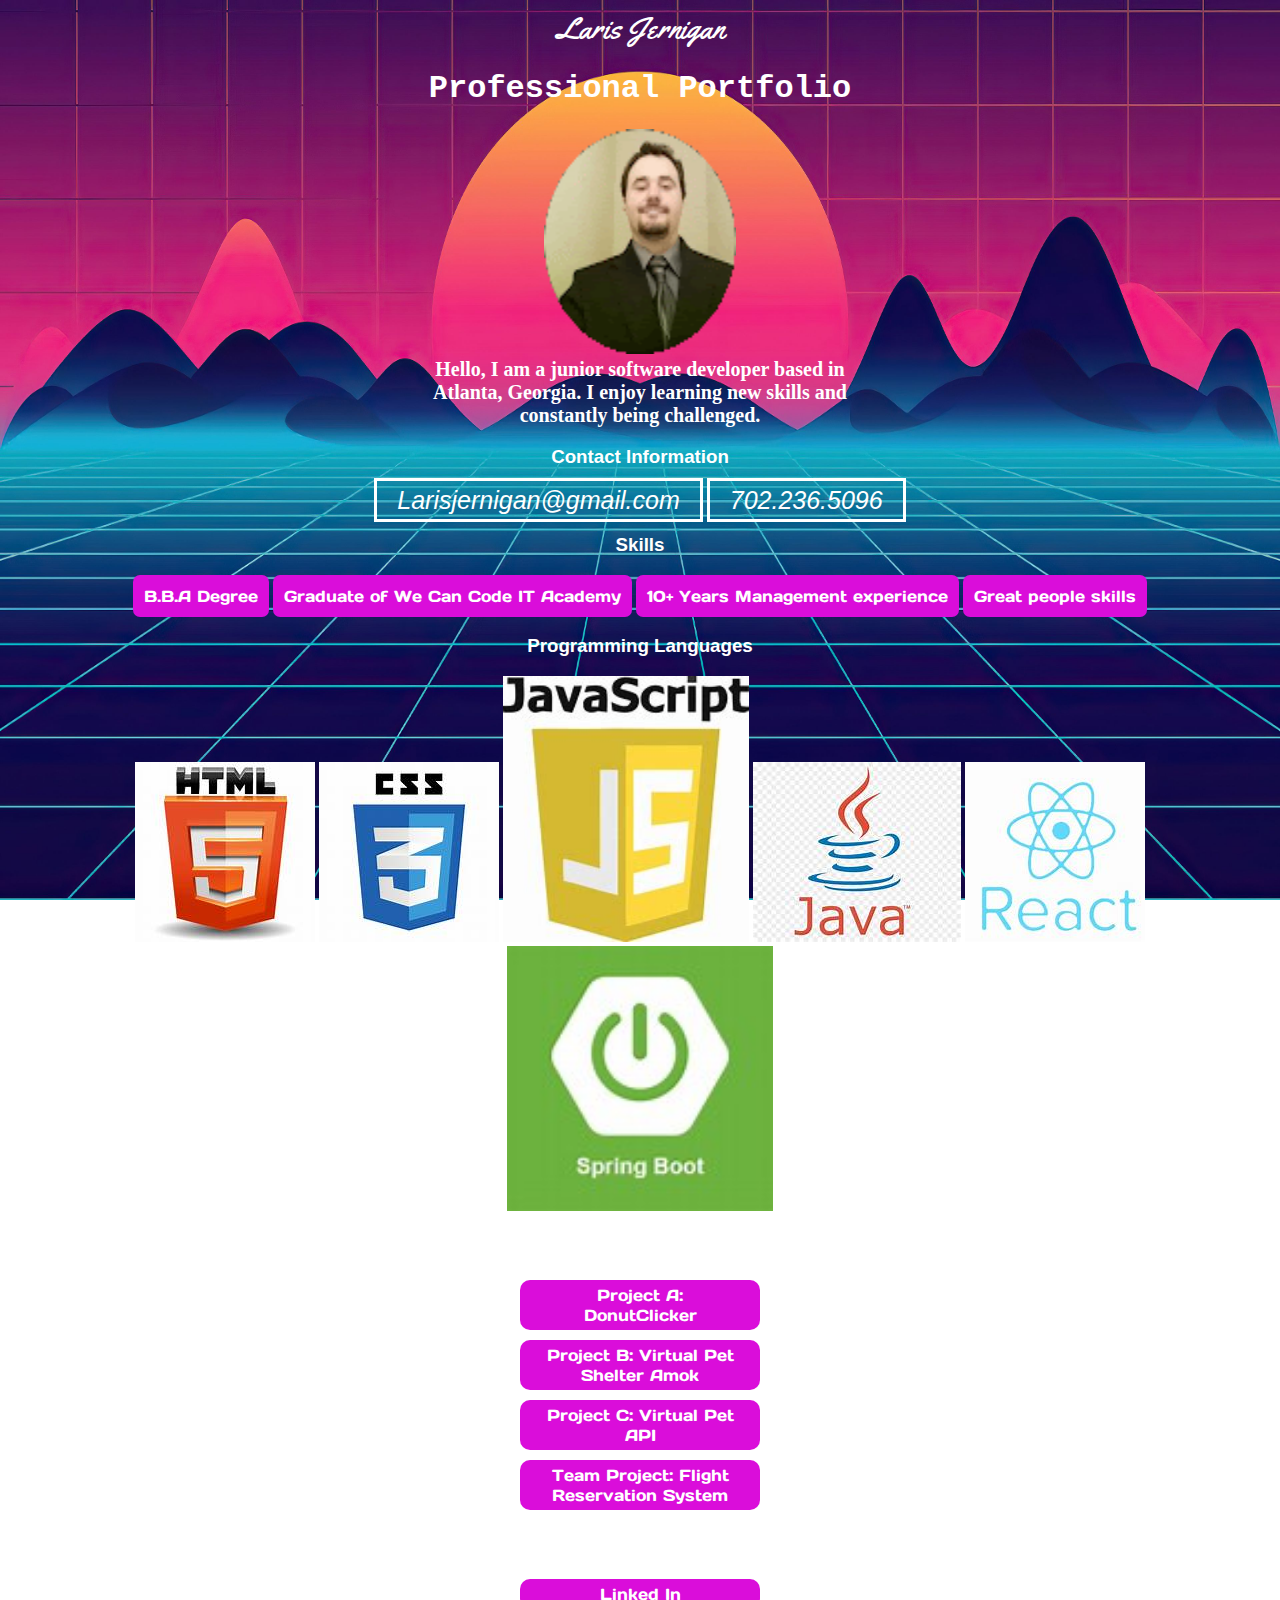
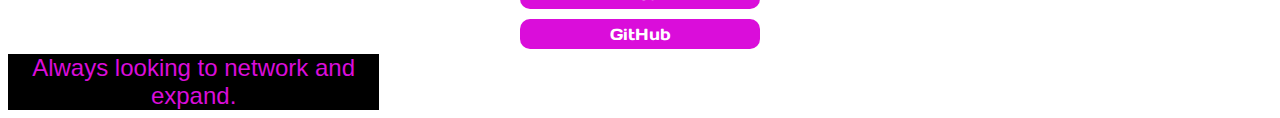
<file: Template/index.html>
<!DOCTYPE html>
<html lang="en">
  <head>
    <meta charset="UTF-8" />
    <meta http-equiv="X-UA-Compatible" content="IE=edge" />
    <meta name="viewport" content="width=device-width, initial-scale=1.0" />
    <link href="https://fonts.googleapis.com/css2?family=Days+One&family=Yellowtail&display=swap" rel="stylesheet">
    <title>Document</title>
    <link rel="stylesheet" href="../CSS/style.css" />
  </head>
  <header>Laris Jernigan</header>
  <h1>Professional Portfolio</h1>

  <img class="mePicture" src="../CSS/Pic_Professional.gif" alt="Me" />

  <body>
    <section>
      <p class="aboutMe">
        Hello, I am a junior software developer based in Atlanta, Georgia. I enjoy learning new skills and
        constantly being challenged.
      </p>
    </section>
    <section>
      <h3>Contact Information</h3>
      <div>
        <label for="email" class="email">Larisjernigan@gmail.com</label>
        <label for="phone" class="phone">702.236.5096</label>
      </div>
    </section>
    <h3>Skills</h3>
    <div class="container">
      <label class="skillLbl">B.B.A Degree</label>
      <label class="skillLbl">Graduate of We Can Code IT Academy</label>
      <label class="skillLbl">10+ Years Management experience</label>
      <label class="skillLbl">Great people skills</label>
    </div>
    <h3>Programming Languages</h3>
    <div class="container2">
      <img class="langImg" src="../CSS/html.jpg" alt="HTML" />
      <img class="langImg" src="../CSS/CSS2.jpg" alt="CSS" />
      <img class="JS" src="../CSS/JavaScript.jpg" alt="JS"/>
      <img class="langImg" src="../CSS/Java.jpg" alt="Java" />
      <img class="langImg" src="../CSS/React.jpg" alt="React" />
      <img class="spring" src="../CSS/Spring.jpg" alt="Spring"/>
    </div>
    <section>
      <h3>Projects</h3>
      <nav>
        <article>
          <a class="link" href="https://github.com/WeCanCodeIT/donut-clicker-0523-Laris777.git">Project A: DonutClicker </a>
        </article>
        <article>
          <a class="link" href="https://github.com/WeCanCodeIT/virtual-pets-amok-Laris777/tree/master/src/main/java/virtual_pet">Project B: Virtual Pet Shelter Amok</a>
        </article>
        <article>
          <a class="link" href="https://github.com/WeCanCodeIT/virtual-pets-api-Laris777/tree/main/virtual-pet-api/src/main/resources">Project C: Virtual Pet API</a>
        </article>
        <article>
          <a  class="link" href="https://github.com/allegrahicks/reservation_system/tree/main/src/main">Team Project: Flight Reservation System</a>
        </article>
      </nav>
    </section>
    <h3>Links</h3>
    <nav>
        <article>
          <a class="link" href="https://www.linkedin.com/in/laris-jernigan-711a57278/">Linked In</a>
        </article>
        <article>
          <a class="link" href="https://github.com/Laris777">GitHub</a>
        </article>
    </nav>
    </section>
  </body>
  <footer>Always looking to network and expand.</footer>
</html>
</file>
<file: CSS/style.css>
body {
    background-image: url("Synthwave_4.jpg");
    background-repeat: no-repeat;
    background-attachment: fixed;
    background-size: 100% 100%;
    text-align: center;
}

header {
    color: #fff;
    font-size: 30px;
    font-family: Yellowtail;
}

h1 {
    color:#fff;
    font-family: 'Courier New', Courier, monospace;
}

h2, h3 {
    color:#fff;
    font-family:Arial, Helvetica, sans-serif
}

.mePicture {
    height: 25vh;
    width: 15vw;
}

.aboutMe {
    color:#fff;
    width: 35vw;
    font-size: 20px;
    font-weight: bold;
    margin: auto;
}

.email, .phone {
    font-style: italic;
    font-size: 25px;
    font-family: Arial, Helvetica, sans-serif;
    border:3px solid #fff;
    color:#fff;
    width: 15vw;
    padding: 5px 20px;
    margin: auto;
}

.skillLbl {
    color: #fff;
    font-family: Days One;
    display: inline-block;
    background-color: rgb(218, 13, 218);
    border-radius: 7px;
    padding: 11px;
}

.container2 {
    display:inline;
    width: 25%;
    height: 25%;
    
}

.JS, .spring {
    height: 29.5vh;
}

.grid-item {
    text-align: center;
    background-color: rgb(218, 13, 218);
    border-radius: 7px;
    color: #fff;
    font: 700 15px 'Open Sans';
    padding: 11px;
}

article {
    padding: 5px 20px;
}

article a {
    display: inline-block;
    background-color: rgb(218, 13, 218);
    padding: 5px 20px;
    border-radius: 10px;
    width: 200px;
    text-align: center;
    padding: 5px 20px;
}

.link:hover {
    background-color:rgb(102, 9, 102);
}

nav a {
    text-decoration: none;
    color: #fff;
    font-family: Days One;
}

footer {
    background-color: black;
    color:rgb(218, 13, 218);
    font-size: x-large;
    font-family: Impact, Haettenschweiler, 'Arial Narrow Bold', sans-serif;
    width: 29vw;
}
</file>
